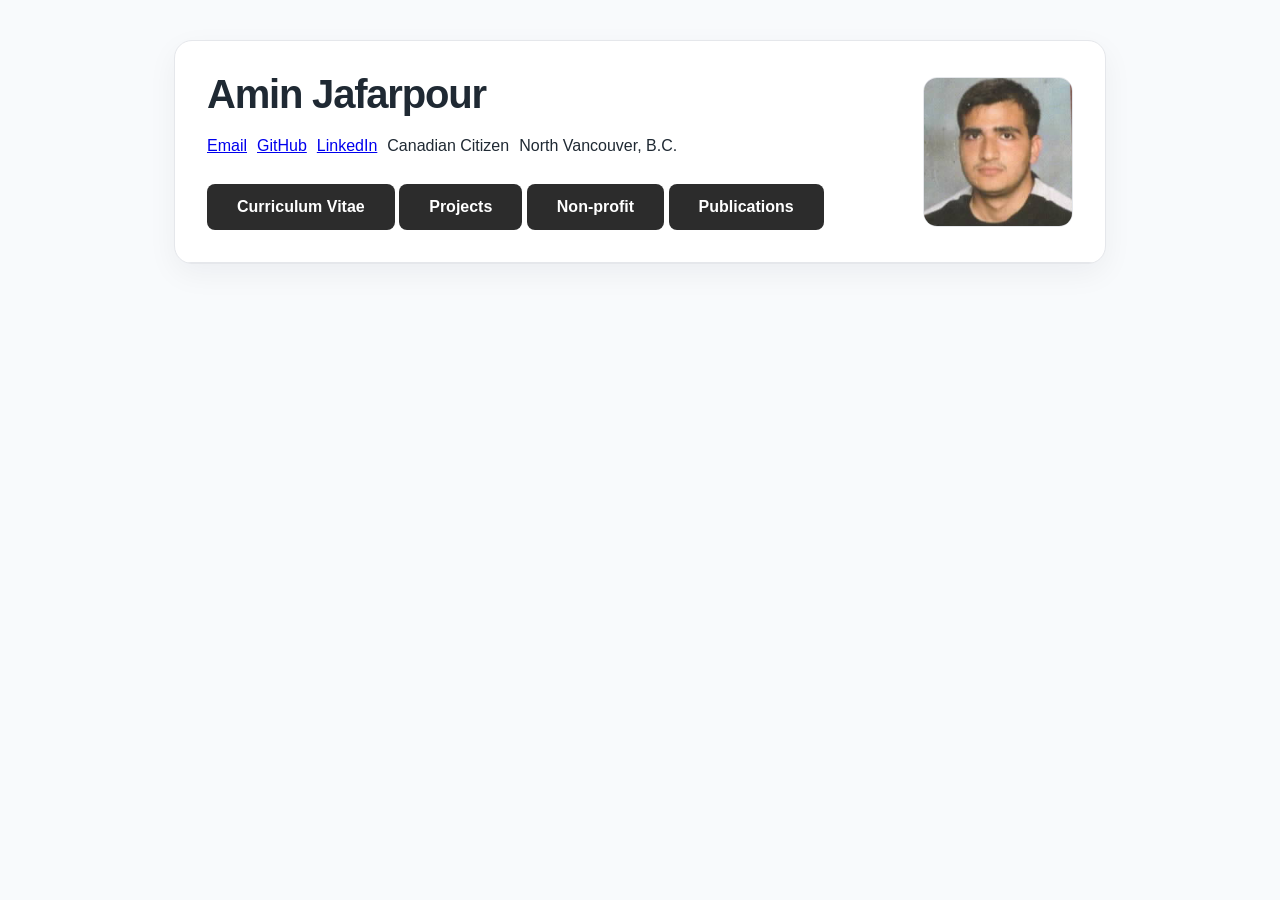
<file: index.html>
<!DOCTYPE html>
<html lang="en">

<head>
    <meta charset="UTF-8" />
    <title>Amin Jafarpour - Curriculum Vitae</title>
    <meta name="viewport" content="width=device-width, initial-scale=1.0" />
    <link rel="stylesheet" href="static/style.css">
</head>

<body>
    <script src="static/script.js"></script>
    <div class="page">
        <div class="card">
            <header>
                <div>
                    <h1>Amin Jafarpour</h1>

                    <div class="contact-list" aria-label="Contact and profile details">
                        <a href="mailto:aminjafarpour82@gmail.com">Email</a>
                        <a href="https://github.com/amin-jafarpour" target="_blank" rel="noopener noreferrer">GitHub</a>
                        <a href="https://www.linkedin.com/in/amin-jafarpour-97198b375/" target="_blank" rel="noopener noreferrer">LinkedIn</a>
                        <span>Canadian Citizen</span>
                        <span>North Vancouver, B.C.</span>
                    </div>

                    <br>

                    <div>
                        <button class="menu-btn" onclick="fillPage('static/cv.html', 'foreground')">Curriculum
                            Vitae</button>
                        <button class="menu-btn" onclick="fillPage('static/nonprofit.html', 'foreground')">Projects</button>
                        <button class="menu-btn" onclick="fillPage('static/projects.html', 'foreground')">Non-profit</button>
                        <button class="menu-btn" onclick="fillPage('static/publications.html', 'foreground')">Publications</button>
                    </div>
                </div>

                <img src="./imgs/profile.png" alt="Profile photo of Amin Jafarpour" class="profile-pic" />
            </header>


            <div id="foreground"></div>

</body>

</html>
</file>
<file: static/style.css>
:root {
    --text: #1f2933;
    --muted: #6b7280;
    --accent: #2563eb;
    --bg: #f8fafc;
    --card: #ffffff;
    --border: #e5e7eb;
    --section-gap: 2rem;
}

* {
    box-sizing: border-box;
}

body {
    margin: 0;
    font-family: -apple-system, BlinkMacSystemFont, "Segoe UI", Roboto, Helvetica, Arial, sans-serif;
    background: var(--bg);
    color: var(--text);
    line-height: 1.6;
}

.page {
    max-width: 980px;
    margin: 40px auto;
    padding: 0 24px 40px;
}

.card {
    background: var(--card);
    border: 1px solid var(--border);
    border-radius: 18px;
    box-shadow: 0 10px 30px rgba(15, 23, 42, 0.05);
    overflow: hidden;
}

header {
    display: grid;
    grid-template-columns: 1fr auto;
    gap: 24px;
    align-items: center;
    padding: 32px;
    border-bottom: 1px solid var(--border);
}

h1 {
    margin: 0;
    font-size: 2.5rem;
    letter-spacing: -0.03em;
    line-height: 1.05;
}

.subtitle {
    color: var(--muted);
    margin-top: 8px;
    font-size: 1.05rem;
}

.contact-list {
    display: flex;
    flex-wrap: wrap;
    gap: 10px;
    margin-top: 18px;
}

.contact-pill {
    display: inline-flex;
    align-items: center;
    padding: 8px 12px;
    border: 1px solid var(--border);
    border-radius: 999px;
    background: #f8fafc;
    color: var(--text);
    font-size: 0.92rem;
    text-decoration: none;
}

.profile-pic {
    width: 150px;
    height: 150px;
    border-radius: 14px;
    object-fit: cover;
    border: 1px solid var(--border);
    background: #fff;
}

.content {
    padding: 32px;
}

section {
    margin-bottom: var(--section-gap);
}

section:last-child {
    margin-bottom: 0;
}

section h2 {
    font-size: 1.35rem;
    margin: 0 0 14px;
    color: var(--accent);
    border-bottom: 1px solid var(--border);
    padding-bottom: 8px;
}

.summary {
    color: var(--text);
    font-size: 1rem;
    margin: 0;
}

.item {
    margin-bottom: 18px;
}

.item:last-child {
    margin-bottom: 0;
}

.item-header {
    display: flex;
    justify-content: space-between;
    flex-wrap: wrap;
    gap: 8px;
    font-weight: 700;
}

.item-sub {
    color: var(--muted);
    font-size: 0.96rem;
    margin: 4px 0 6px;
}

ul {
    margin: 8px 0 0 20px;
    padding: 0;
}

li {
    margin-bottom: 6px;
}

.skills-list {
    margin: 0;
    padding-left: 20px;
}

@media (max-width: 700px) {
    .page {
        margin: 20px auto;
        padding: 0 14px 24px;
    }

    header {
        grid-template-columns: 1fr;
        text-align: center;
        padding: 24px;
    }

    .contact-list {
        justify-content: center;
    }

    .profile-pic {
        margin: 0 auto;
    }

    .content {
        padding: 24px;
    }

    .item-header {
        flex-direction: column;
        align-items: flex-start;
    }
}

.menu {
    display: flex;
    gap: 40px;
    justify-content: center;
    margin-top: 80px;
}

.menu-btn {
    text-decoration: none;
    font-family: Arial, sans-serif;
    font-size: 16px;
    font-weight: 600;
    padding: 12px 28px;
    border-radius: 8px;

    background: #2c2c2c;
    color: white;
    border: 2px solid transparent;

    transition: all 0.25s ease;
}

.menu-btn:hover {
    background: white;
    color: #2c2c2c;
    border: 2px solid #2c2c2c;
    transform: translateY(-2px);
}

.menu-btn:active {
    transform: translateY(0);
}

@media (max-width: 768px) {
    .menu {
        flex-direction: column;
        align-items: center;
        gap: 12px;
    }

    .menu-btn {
        width: 80%;
        max-width: 320px;
        text-align: center;
    }
}
</file>
